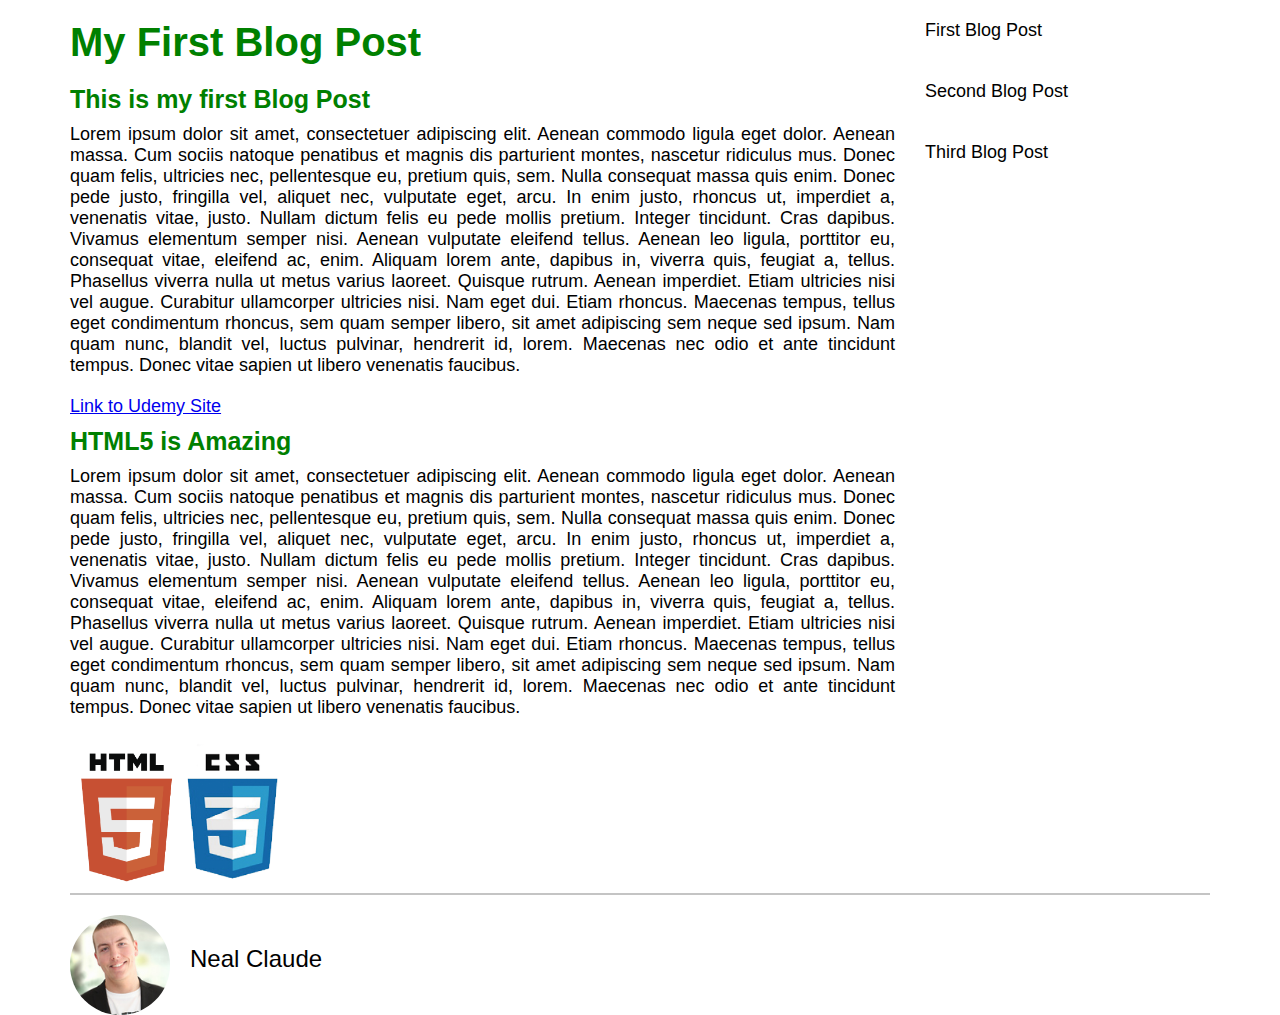
<file: index.html>
<!DOCTYPE html>
   <html>
    <head>
        <title>My First Blog Post</title>
        <link rel="stylesheet" href="./styles.css">
    </head>
    <body>
       <div class="container">
               <div class="blog-post">
                <h1>My First Blog Post</h1>
            <h2>This is my first Blog Post</h2>
            <p class="main-text">Lorem ipsum dolor sit amet, consectetuer adipiscing elit. Aenean commodo ligula eget dolor. Aenean massa. Cum sociis natoque penatibus et magnis dis parturient montes, nascetur ridiculus mus. Donec quam felis, ultricies nec, pellentesque eu, pretium quis, sem. Nulla consequat massa quis enim. Donec pede justo, fringilla vel, aliquet nec, vulputate eget, arcu. In enim justo, rhoncus ut, imperdiet a, venenatis vitae, justo. Nullam dictum felis eu pede mollis pretium. Integer tincidunt. Cras dapibus. Vivamus elementum semper nisi. Aenean vulputate eleifend tellus. Aenean leo ligula, porttitor eu, consequat vitae, eleifend ac, enim. Aliquam lorem ante, dapibus in, viverra quis, feugiat a, tellus. Phasellus viverra nulla ut metus varius laoreet. Quisque rutrum. Aenean imperdiet. Etiam ultricies nisi vel augue. Curabitur ullamcorper ultricies nisi. Nam eget dui. Etiam rhoncus. Maecenas tempus, tellus eget condimentum rhoncus, sem quam semper libero, sit amet adipiscing sem neque sed ipsum. Nam quam nunc, blandit vel, luctus pulvinar, hendrerit id, lorem. Maecenas nec odio et ante tincidunt tempus. Donec vitae sapien ut libero venenatis faucibus.</p>
            <a href="http://www.udemy.com" target="_blank">Link to Udemy Site</a>
            <h2>HTML5 is Amazing</h2>
            <p class="main-text">Lorem ipsum dolor sit amet, consectetuer adipiscing elit. Aenean commodo ligula eget dolor. Aenean massa. Cum sociis natoque penatibus et magnis dis parturient montes, nascetur ridiculus mus. Donec quam felis, ultricies nec, pellentesque eu, pretium quis, sem. Nulla consequat massa quis enim. Donec pede justo, fringilla vel, aliquet nec, vulputate eget, arcu. In enim justo, rhoncus ut, imperdiet a, venenatis vitae, justo. Nullam dictum felis eu pede mollis pretium. Integer tincidunt. Cras dapibus. Vivamus elementum semper nisi. Aenean vulputate eleifend tellus. Aenean leo ligula, porttitor eu, consequat vitae, eleifend ac, enim. Aliquam lorem ante, dapibus in, viverra quis, feugiat a, tellus. Phasellus viverra nulla ut metus varius laoreet. Quisque rutrum. Aenean imperdiet. Etiam ultricies nisi vel augue. Curabitur ullamcorper ultricies nisi. Nam eget dui. Etiam rhoncus. Maecenas tempus, tellus eget condimentum rhoncus, sem quam semper libero, sit amet adipiscing sem neque sed ipsum. Nam quam nunc, blandit vel, luctus pulvinar, hendrerit id, lorem. Maecenas nec odio et ante tincidunt tempus. Donec vitae sapien ut libero venenatis faucibus. </p>
            <img src="logo.png" width="300px" height="200px" alt="logo">
        </div>
           
           <div class="other-posts">
                <div class="other">First Blog Post</div>
                <div class="other">Second Blog Post</div>
                <div class="other">Third Blog Post</div>
           </div>
           <div class="clear-fix"></div>
            <div class="author-box">
                <img src="author.jpg">
                <p class="author-text">Neal Claude</p>
            </div>
       </div>
    </body>
</html>
</file>
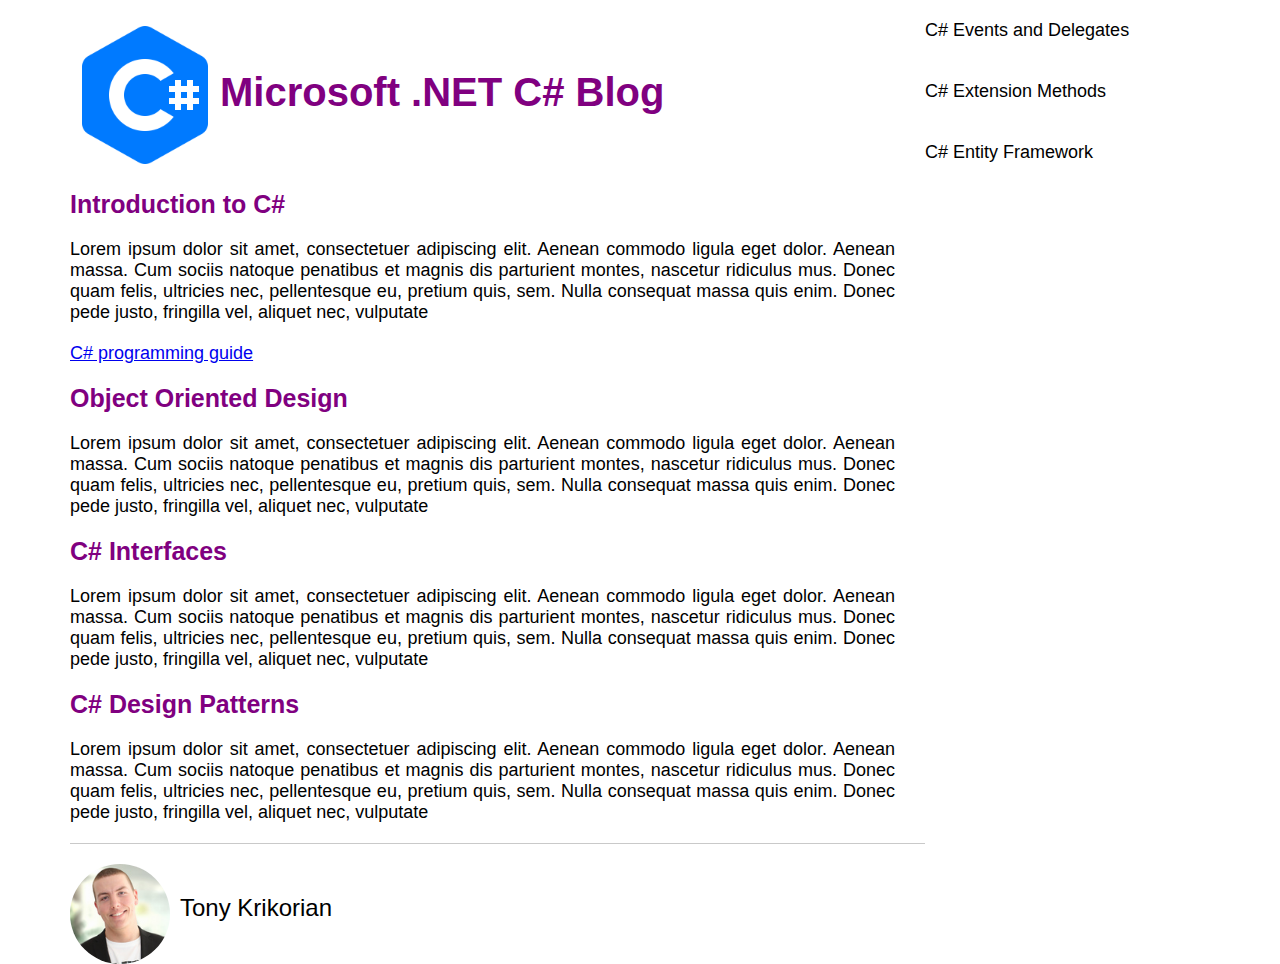
<file: index2.html>
<!DOCTYPE html>
<html>
    <head>
        <title>My Second Blog Post</title>
        <link rel="stylesheet" href="./styles2.css">
    </head>
    <body>
        <div class="container">
           <div class="blog-post">
               <div class="header">
                   <img class="logo-header" src="csharplogo.png" width="150px" alt="C# logo">
                   <h1 class="main-header">Microsoft .NET C# Blog</h1>
               </div>
                <div class="clearfix"></div> 
                <h2>Introduction to C#</h2>
                <p class="main-text">Lorem ipsum dolor sit amet, consectetuer adipiscing elit. Aenean commodo ligula eget dolor. Aenean massa. Cum sociis natoque penatibus et magnis dis parturient montes, nascetur ridiculus mus. Donec quam felis, ultricies nec, pellentesque eu, pretium quis, sem. Nulla consequat massa quis enim. Donec pede justo, fringilla vel, aliquet nec, vulputate</p>
                <!--<img src="csharplogo.png" width="150px" alt="C# logo"> -->
                <a href="https://docs.microsoft.com/en-us/dotnet/csharp/programming-guide/" target="_blank">C# programming guide</a>
                <h2>Object Oriented Design</h2>
                <p class="main-text">Lorem ipsum dolor sit amet, consectetuer adipiscing elit. Aenean commodo ligula eget dolor. Aenean massa. Cum sociis natoque penatibus et magnis dis parturient montes, nascetur ridiculus mus. Donec quam felis, ultricies nec, pellentesque eu, pretium quis, sem. Nulla consequat massa quis enim. Donec pede justo, fringilla vel, aliquet nec, vulputate</p>
                <h2>C# Interfaces</h2>
                <p class="main-text">Lorem ipsum dolor sit amet, consectetuer adipiscing elit. Aenean commodo ligula eget dolor. Aenean massa. Cum sociis natoque penatibus et magnis dis parturient montes, nascetur ridiculus mus. Donec quam felis, ultricies nec, pellentesque eu, pretium quis, sem. Nulla consequat massa quis enim. Donec pede justo, fringilla vel, aliquet nec, vulputate</p>
                <h2>C# Design Patterns</h2>
                <p class="main-text">Lorem ipsum dolor sit amet, consectetuer adipiscing elit. Aenean commodo ligula eget dolor. Aenean massa. Cum sociis natoque penatibus et magnis dis parturient montes, nascetur ridiculus mus. Donec quam felis, ultricies nec, pellentesque eu, pretium quis, sem. Nulla consequat massa quis enim. Donec pede justo, fringilla vel, aliquet nec, vulputate</p>
            </div>
            <div class="other-posts">
                <div class="other">
                    C# Events and Delegates
                </div>
                <div class="other">
                    C# Extension Methods
                </div>
                <div class="other">
                    C# Entity Framework
                </div>
            </div>
            <div class="clearfix"></div>
            <div class="author-box">
                <img src="author.jpg">
                <p class="author-text">Tony Krikorian</p>
            </div>
        </div>
    </body>
</html>
</file>
<file: styles.css>
*{
    margin:0;
    padding: 0;
    box-sizing: border-box;
}

body{
    font-family: Helvetica,Neue,Arial;
    font-size: 18px;
}

h1,h2{
    color: green;    
}
h1{
    font-size: 40px;
    margin-bottom: 20px;
}
h2{
    font-size: 25px;
    margin-top: 10px;
    margin-bottom: 10px;
}

.main-text{
  text-align: justify;
  margin-bottom: 20px;
}

.author-text{
    font-size: 24px;
    float:left;
    margin-left: 20px;
    margin-top: 30px;
}
.container {
    width: 1140px;
    margin:20px auto 0px auto;
}

.blog-post{
    width: 75%;
    float: left;
    padding-right: 30px;
}

.other-posts{
    width: 25%;
    float: left;
}

.author-box{
    border-top:2px solid #c4c4c4;
    padding-top: 20px;
}

.clear-fix::after{
    content: "";
    display: table;
    clear: both;
}

.other {
    margin-bottom: 40px;
}

.author-box img{
    width: 100px;
    height: 100px;
    border-radius: 50%;
    float:left;
}

.blog-post img{
    height: 150px;
    width: auto;
}
</file>
<file: styles2.css>
*{
    margin:0;
    padding:0;
    box-sizing: border-box;
}
body{
    font-family: Helvetica,Arial;
    font-size: 18px;
}

h1,h2{
    color: purple;
}

h1{
    font-size: 40px;
    margin-top:20px;
    margin-bottom: 20px;
}

h2{
    font-size: 25px;
    margin-top: 20px;
    margin-bottom: 20px;
}

.main-text{
    text-align: justify;
    margin-bottom: 20px;
}

.author-text{
    font-size: 24px;
    float:left;
    margin-top:30px;
    margin-left: 10px;
}
.container {
    width: 1140px;
    margin:20px auto 0px auto;
}

.blog-post {
    width: 75%; 
    float: left;
    padding-right: 30px;
}

.other-posts {
    width: 25%;
    float: left;
}

.clearfix::after{
    content: "";
    display: table;
    clear: both;
}
.author-box {
    width: 75%;
    border-top: 1px solid #c9c9c9;
    padding-top: 20px;
}

.logo-header{
    float: left;
}
.main-header{
    float: left;
    margin-top: 50px;
}
.other {
    margin-bottom: 40px;
}

.author-box img{
    width: 100px;
    height: 100px;
    border-radius: 50%;
    float:left;
}
</file>
